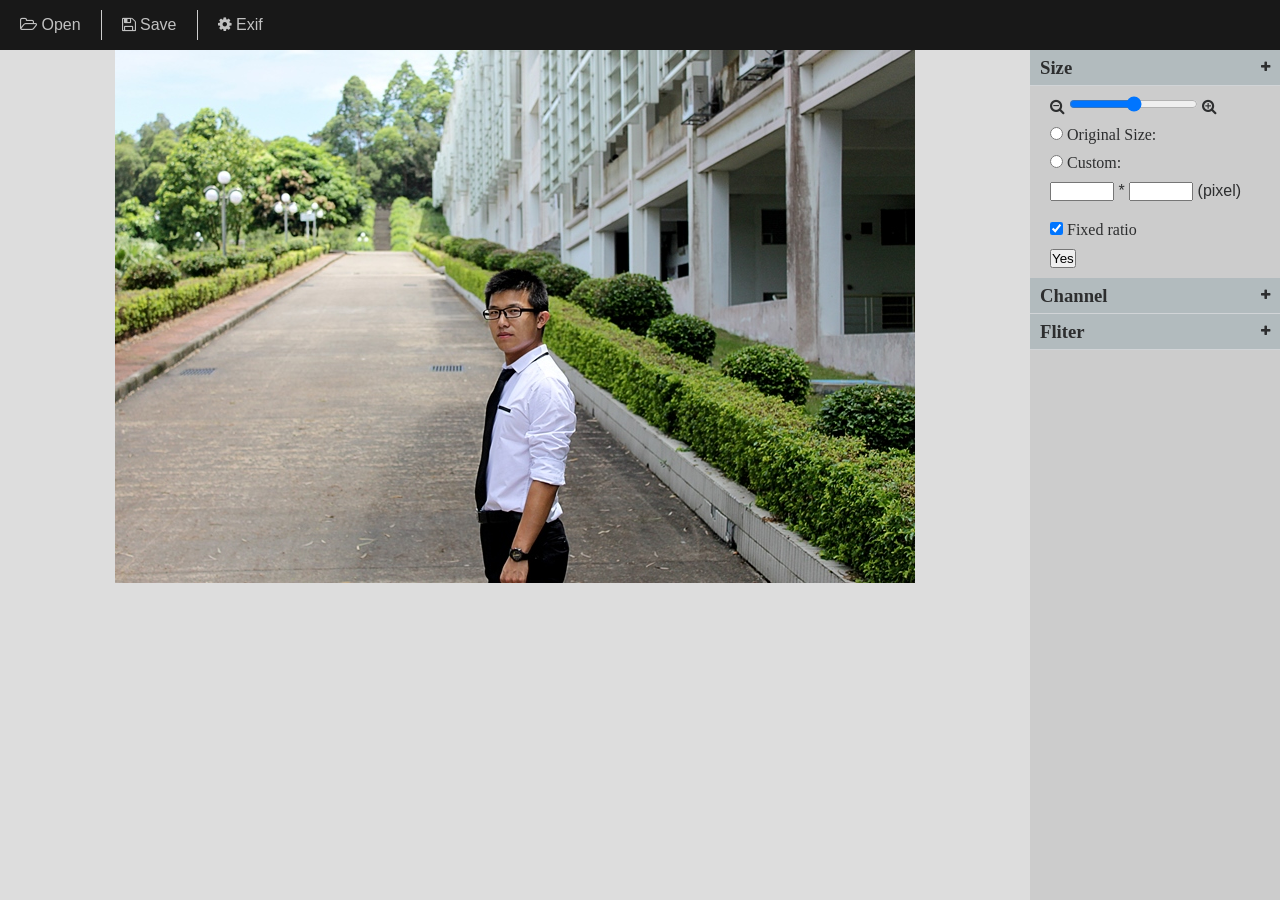
<file: index.html>
<!DOCTYPE html>
<html>
<head>
	<meta charset=utf-8>
	<meta name=description content="editing picture using canvas">
	<meta name=viewport content="width=device-width, initial-scale=1">
	<title>Pictuer Editor</title>
	<link type="text/css" rel="stylesheet" href="resource/font-awesome-4.2.0/css/font-awesome.min.css">
	<link rel="stylesheet" type="text/css" href="resource/color_worker.css">
</head>
<body>
	<nav>
		<ul>
			<li><a href="javascript:;" id="open_file_btn"><i class="fa fa-folder-open-o"></i> Open</a><input type="file" id="open_file"></li>
			<li><a href="javascript:;" id="save_image"><i class="fa fa-floppy-o"></i> Save</a></li>
			<li><a href="javascript:;" id="show_exif"><i class="fa fa-cog"></i> Exif</a></li>
		</ul>
	</nav>
	<section class="content">
		<section id="stage">
			<canvas id="cvs"></canvas>	
		</section>
		<aside id="control">
			<h3 state="0">Size <i class="fa fa-plus"></i></h3>
			<ul>
			    <li>
					<i class="fa fa-search-minus"></i>
					<input type="range" min="12.50%" max="800%" step="1" value="100%" id="size" class="channel"/>
					<i class="fa fa-search-plus"></i>
				</li>
				<li>
					<label><input type="radio" name="size"/> Original Size:</label>
				</li>
				<li>
					<label><input type="radio" name="size"/> Custom:</label>
					<p><input type="number" id="custom_width"/> * <input type="number" id="custom_height"/> (pixel)</p>
				</li>
				<li><label><input type="checkbox" id="proportion" checked /> Fixed ratio</label></li>
				<li>
			    	<input type="button" id="sure" value="Yes"/>
			    </li>
			</ul>
			<h3 state="0">Channel <i class="fa fa-plus"></i></h3>
			<ul class="hide">
			    <li>
			    	<p>Red Channel:</p>
			    	<input type="range" min="-10" max="10" step="1" value="0" id="redChannel" class="channel"/>
			    	<input type="number" min="-10" max="10" value="0" id="channel_value"/>
			    </li>
			    <li>
			    	<p>Green Channel:</p>
			    	<input type="range" min="-10" max="10" step="1" value="0" id="greenChannel" class="channel"/>
			    	<input type="number" min="-10" max="10" step="1" value="0" id="greenChannel_input"/>
			    </li>
			    <li>
			    	<p>Blue Channel:</p>
			    	<input type="range" min="-10" max="10" step="1" value="0" id="blueChannel" class="channel"/>
			    	<input type="number" min="-10" max="10" step="1" value="0" id="blueChannel_input"/>
			    </li>
			    <li>
			    	<p>Bright:</p>
			    	<input type="range" min="-8" max="8" step="0.5" value="0" id="brightChannel" class="channel"/>
			    	<input type="number" min="-10" max="10" step="1" value="0" id="brightChannel_input"/>
			    </li>
			    <li>
			    	<p>Gray:</p>
			    	<input type="range" min="-10" max="10" step="1" value="0" id="greyChannel" class="channel"/>
			    	<input type="number" min="-10" max="10" step="1" value="0" id="greyChannel_input"/>
			    </li>
			</ul>
			<h3 state="0">Fliter <i class="fa fa-plus"></i></h3>
			<ul>
			    <li></li>
			    <li></li>
			    <li></li>
			    <li></li>
			</ul>
		</aside>
	</section>
	<script src="resource/jquery-1.8.3.min.js"></script>
	<script type="text/javascript" src="resource/color_worker.js"></script>
</body>
</html>
</file>
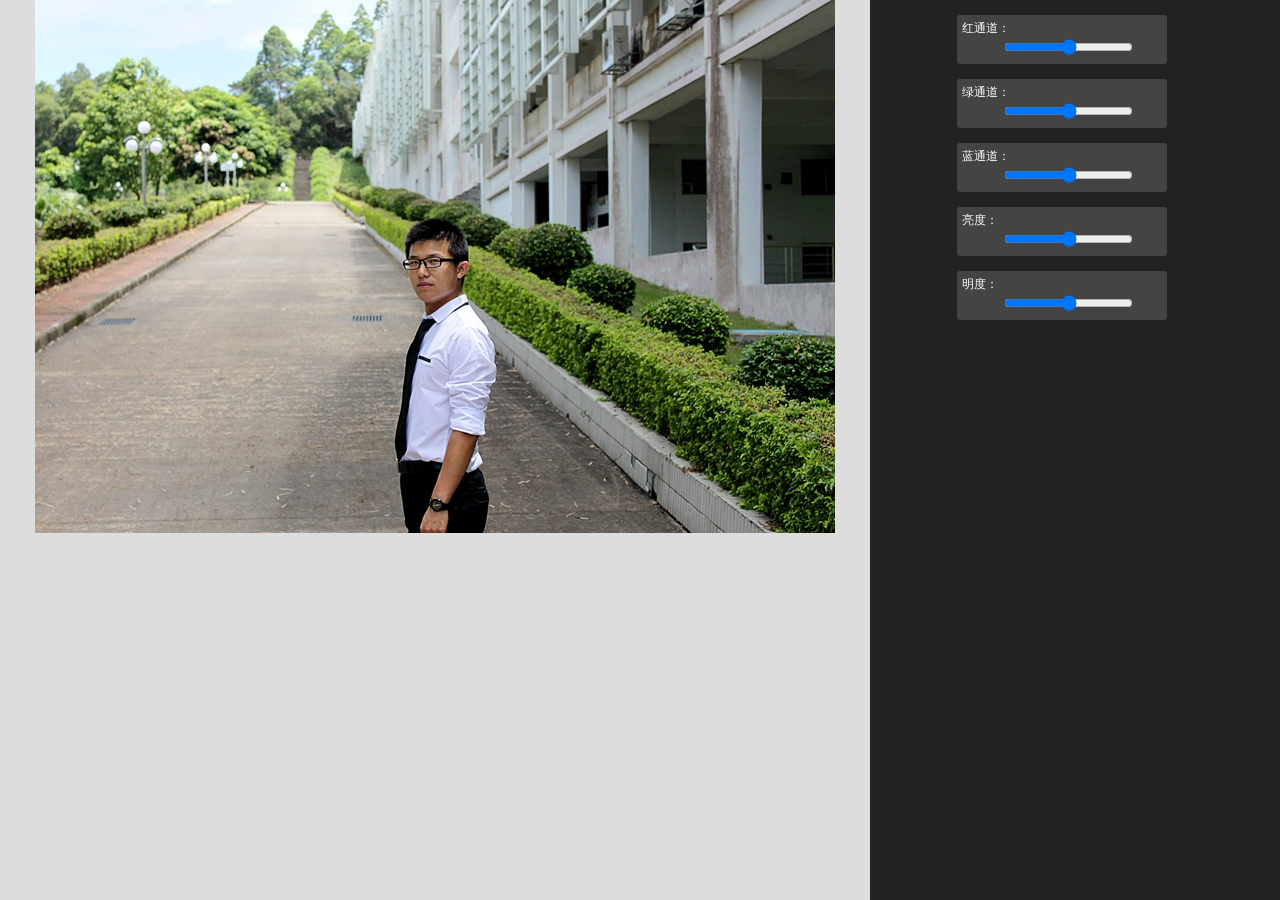
<file: image_control.html>
<!DOCTYPE html>
<html>
<head>
	<meta charset="utf-8">
	<title></title>
	<style type="text/css">
		html,body{ margin:0; padding:0; height:100%; background-color:#222}
	    #stage{ width:68%; height:100%; background-color:#ddd; float:left; text-align:center;}
	    #cvs{}
	    #control{ width:30%;height:100%; float:left; background-color:#222}
	    #control dl,#notice{ margin:15px auto; width:200px; background-color:#444; padding:5px;-webkit-border-radius:3px;-moz-border-radius:3px}
	    #control dt{ font-size:12px; color:#fff}
	    #notice{ font-size:12px; color:#9e5656; background-color:#f6f5bd; margin-top:40px; border:1px solid #9e8a56}
	</style>
</head>
<body>
	<section id="stage">
		<canvas id="cvs"></canvas>	
	</section>
	<aside id="control">
		<dl>
		    <dt>红通道：</dt>
		    <dd><input type="range" min="-10" max="10" step="1" value="0" id="redChannel" /></dd>
		</dl>
		<dl>
		    <dt>绿通道：</dt>
		    <dd><input type="range" min="-10" max="10" step="1" value="0" id="greenChannel"/></dd>
		</dl>
		<dl>
		    <dt>蓝通道：</dt>
		    <dd><input type="range" min="-10" max="10" step="1" value="0" id="blueChannel"/></dd>
		</dl>
		<dl>
		    <dt>亮度：</dt>
		    <dd><input type="range" min="-8" max="8" step="0.5" value="0" id="brightChannel"/></dd>
		</dl>
		<dl>
		    <dt>明度：</dt>
		    <dd><input type="range" min="-10" max="10" step="1" value="0" id="greyChannel"/></dd>
		</dl>

	</aside>
	<script type="text/javascript" src="color_worker.js"></script>
</body>
</html>
</file>
<file: resource/color_worker.css>
*{margin:0; padding:0;}
html,body{height:100%;}

nav{width: 100%;background: #181818;font-family: sans-serif;font-size: 16px;}
nav ul{overflow: hidden;}
nav ul li{list-style-type: none;float: left;border-left:1px solid #ccc;margin:10px 0;}
nav ul li:first-child{border-left:none;}
nav ul li a{display:block;height:30px;line-height: 30px;padding: 0 20px;color:#c1c1c1;text-decoration: none;}
nav ul li a:hover{color:#fff;}
#open_file{display:none;}

.content{display: -moz-box; display: -webkit-box; direction: box;}
#stage{-moz-box-flex:1;-webkit-box-flex:1;box-flex:1;height:100%; background-color:#ddd;text-align:center;overflow: scroll;}
#stage canvas{}
aside{ -moz-box-flex:0;-webkit-box-flex:0;box-flex:0;width:250px;height:100%;background-color:#ccc;color:#2D2E2F;overflow: scroll;}
aside h3{background: #B2BBBE;line-height: 35px;height: 35px;border-bottom: 1px solid #D1D4D7;padding:0 10px;cursor: pointer;}
#control h3 i{display:block;font-size: 12px;float: right;line-height: 35px;height: 35px;}
aside ul{margin:0 20px 10px 20px;list-style-type: none;}
aside ul.hide{display: none;}
aside ul li{margin: 10px 0;}
aside ul li p{font-family: sans-serif;padding: 10px 0;}
aside ul li input[type="number"]{width: 60px;}
</file>
